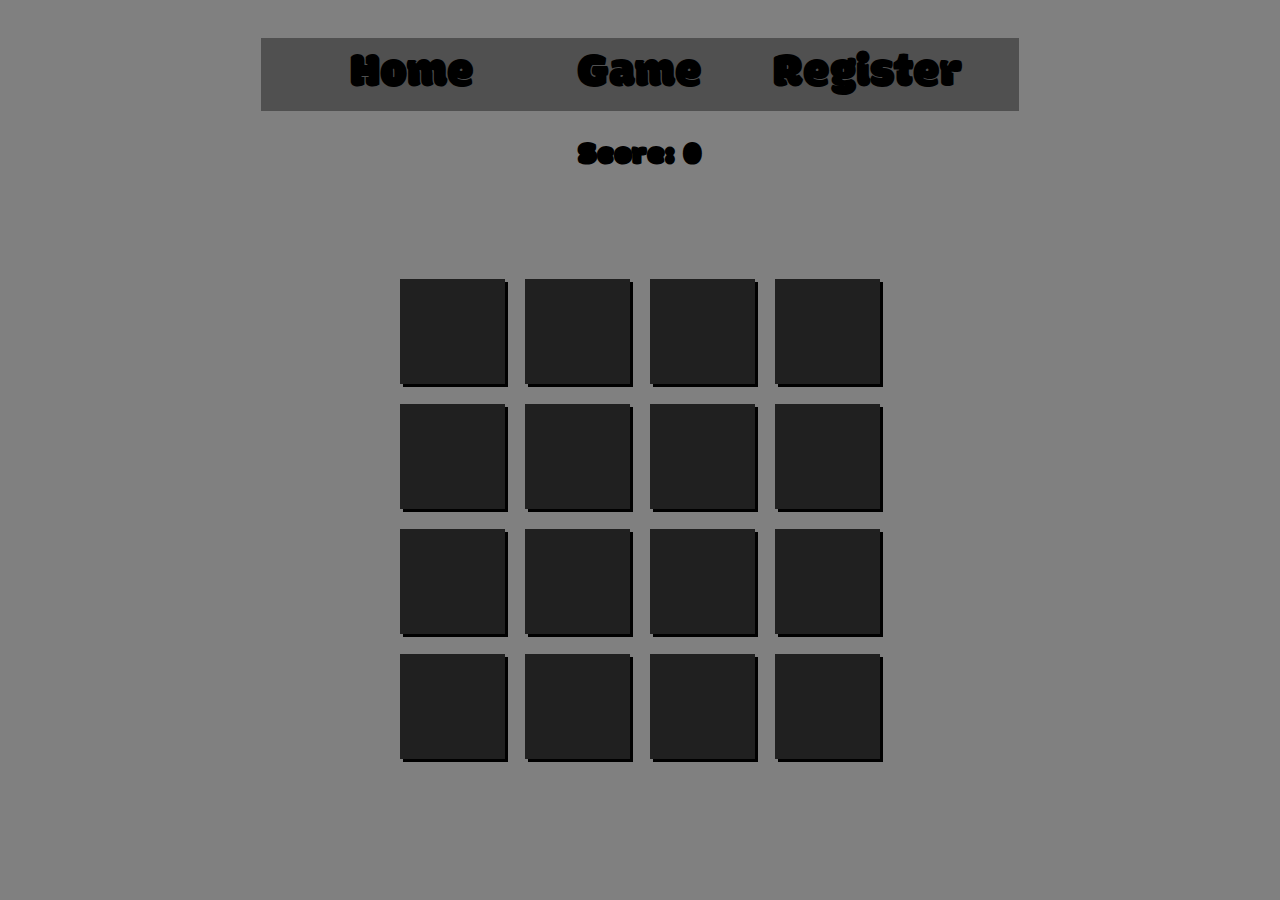
<file: html/game.html>
<!DOCTYPE html>
<html lang="de">
<head>
    <meta charset="UTF-8">
    <meta name="viewport" content="width=device-width, initial-scale=1.0">
    <title>Memory-Game</title>
    <link rel="stylesheet" href="/css/game.css">
    <link rel="stylesheet" href="/css/menu.css">
</head>
<body>
    <!--Menü-->
    <div class="MenuContainer">
        <div class="Mdiv">
            <a href="../index.html" class="Mitem">Home</a>
        </div>
        <div class="Mdiv">
            <a href="" class="Mitem">Game</a>
        </div>       
        <div class="Mdiv">
            <a href="/html/register.html" class="Mitem">Register</a>
        </div>
    </div>
    
    <!----------------------------GAME---------------------------------------->
    <!--Scoretext-->
    <h1 id="Überschrift">Score: 0</h1>
    <!--Main-Div-->        
    <div class="container">

        <div class="deck" id="card-deck">
            <!--
            <div class="card">
                1
            </div>
            -->
        </div>
    </div>

<!--JS-->
<script src="/js/game.js"></script>

</body>
</html>
</file>
<file: css/game.css>
/*Importe*/
@import url('https://fonts.googleapis.com/css2?family=Modak&display=swap');


/*CSS-Einstellungen*/
body{
    background-color: grey;
    /*display: none;*/
}

h1{
    text-align: center;
    font-family: 'Modak';
    color: black;
    margin-bottom: 7%;
}

.container{
    display: flex;
    justify-content: center;
    margin-top: 1%;
    background-color: grey;
}

.deck{
    display: flex;
    flex-wrap: wrap;
    width: 500px;
    height: 500px;
}

.card{
    background-color: rgb(32, 32, 32);
    width: auto;
    height: auto;
    margin: 2%;
    flex: auto;    
    flex-basis: 17%;

    color: grey;
    font-size: 150%;
    text-align: center;
    font-family: 'Franklin Gothic Medium', 'Arial Narrow', Arial, sans-serif;
    box-shadow: 3px 3px black;
}

.card:hover{
    cursor: pointer;
}


/*Wenn man drauf klickt (das Umdrehen der Karte)!*/
.flipped{
    border-radius: 25%;

    transition: 0.3s ease-in-out;
    box-shadow: none;
}


.flipped#a{
    background-color: #DB8E72;
}

.flipped#b{
    background-color: #A4DB7D;
}

.flipped#c{
    background-color: #DB6874;
}

.flipped#d{
    background-color: #51DBBF;
}

.flipped#e{
    background-color: #D45CDB;
}

.flipped#f{
    background-color: #D1DB6C;
}

.flipped#g{
    background-color: #98DB04;
}

.flipped#h{
    background-color: #DB1000;
}
</file>
<file: css/menu.css>
@import url('https://fonts.googleapis.com/css2?family=Modak&display=swap');

.MenuContainer{
    background-color: #505050;
    display: flex;
    flex-direction: row;
    justify-content: center;
    flex-wrap: wrap;
    text-align: center;

    width: 60%;
    height: 30%;
    margin: 3% 20% 0%;
}

.Mdiv{
    flex-basis: 30%;
    flex-shrink: 3;

    width: auto;
    height: auto;
    text-align: center;
}

.Mitem{
    font-family: 'Modak';
    color: black;
    text-decoration: none;
    font-size: 300%;
}

.Mitem:hover{
    color: white;
}
</file>
